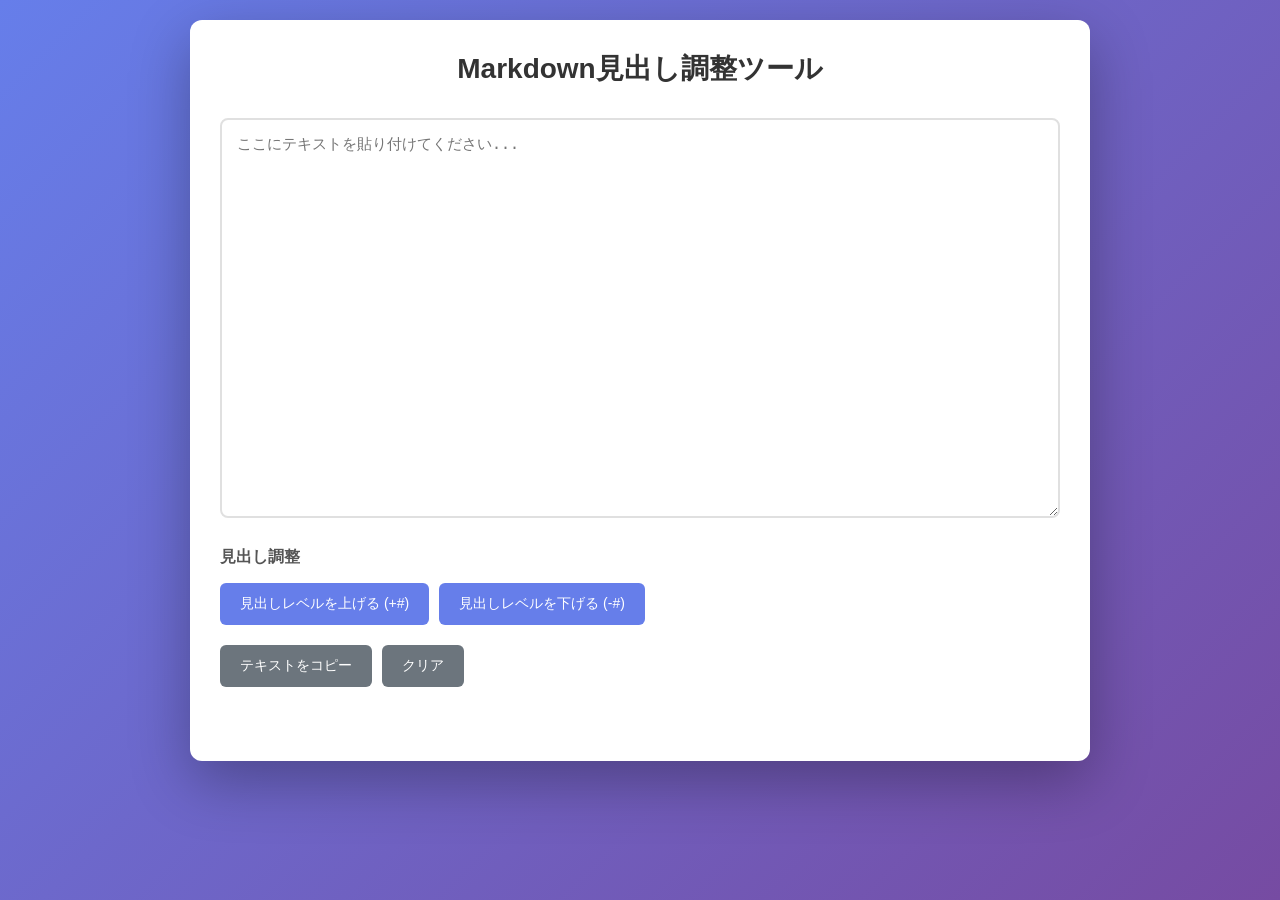
<file: index.html>
<!DOCTYPE html>
<html lang="ja">
<head>
    <meta charset="UTF-8">
    <meta name="viewport" content="width=device-width, initial-scale=1.0">
    <title>Markdown見出し調整ツール</title>
    <link rel="stylesheet" href="style.css">
</head>
<body>
    <div class="container">
        <h1>Markdown見出し調整ツール</h1>

        <div class="editor-section">
            <textarea id="textInput" placeholder="ここにテキストを貼り付けてください..."></textarea>
        </div>

        <div class="controls">
            <div class="control-group">
                <h3>見出し調整</h3>
                <button id="increaseHeading" class="btn">見出しレベルを上げる (+#)</button>
                <button id="decreaseHeading" class="btn">見出しレベルを下げる (-#)</button>
            </div>

            <div class="control-group">
                <button id="copyText" class="btn btn-secondary">テキストをコピー</button>
                <button id="clearText" class="btn btn-secondary">クリア</button>
            </div>
        </div>

        <div id="notification" class="notification"></div>
    </div>

    <script src="script.js"></script>
</body>
</html>
</file>
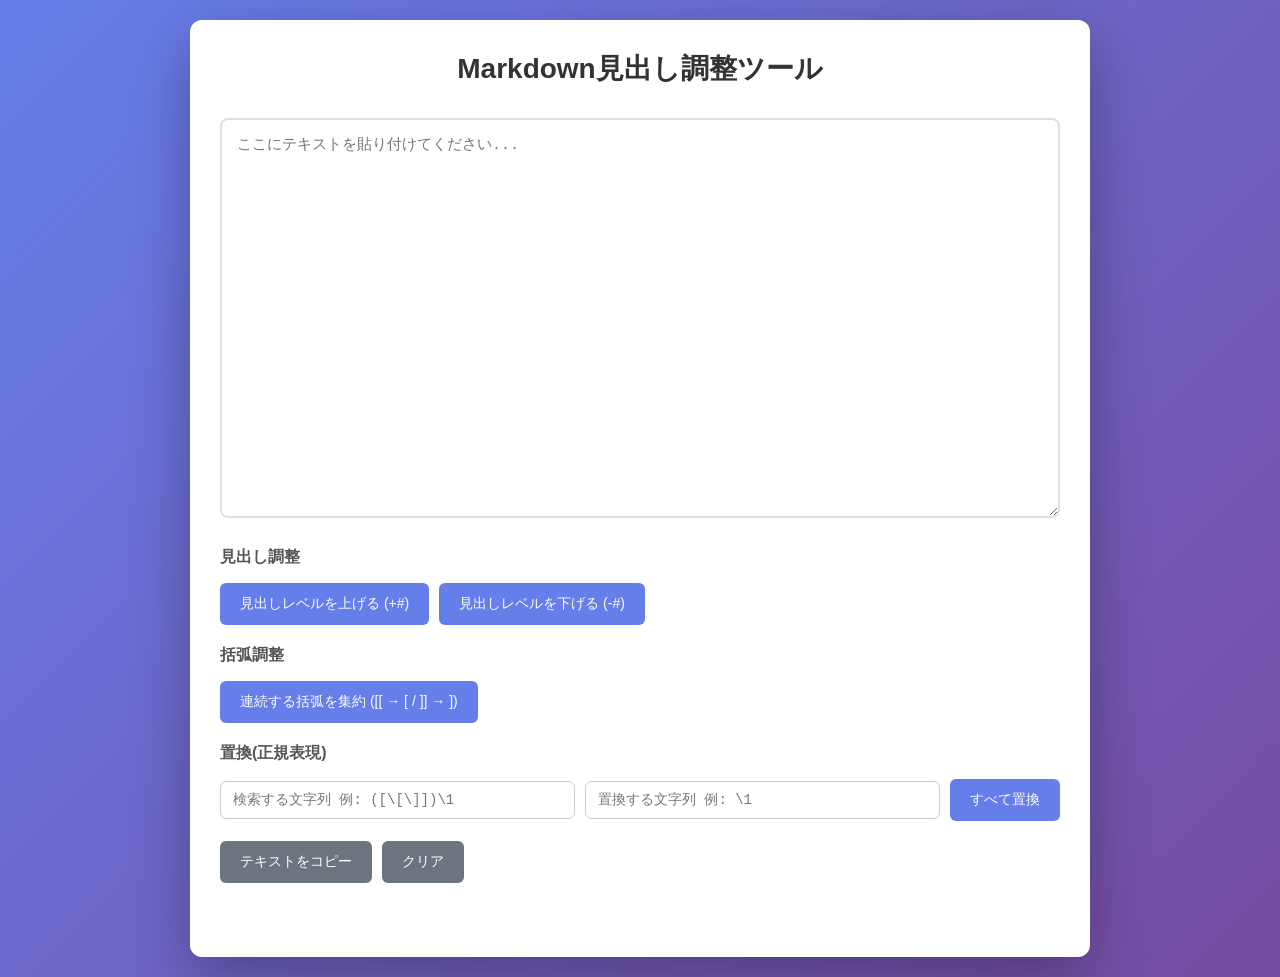
<file: public/app.html>
<!DOCTYPE html>
<html lang="ja">
<head>
    <meta charset="UTF-8">
    <meta name="viewport" content="width=device-width, initial-scale=1.0">
    <title>Markdown見出し調整ツール</title>
    <link rel="stylesheet" href="style.css">
</head>
<body>
    <div class="container">
        <h1>Markdown見出し調整ツール</h1>

        <div class="editor-section">
            <textarea id="textInput" placeholder="ここにテキストを貼り付けてください..."></textarea>
        </div>

        <div class="controls">
            <div class="control-group">
                <h3>見出し調整</h3>
                <button id="increaseHeading" class="btn">見出しレベルを上げる (+#)</button>
                <button id="decreaseHeading" class="btn">見出しレベルを下げる (-#)</button>
            </div>

            <div class="control-group">
                <h3>括弧調整</h3>
                <button id="collapseBrackets" class="btn">連続する括弧を集約 ([[ → [ / ]] → ])</button>
            </div>

            <div class="control-group">
                <h3>置換(正規表現)</h3>
                <input type="text" id="searchPattern" class="field" placeholder="検索する文字列 例: ([\[\]])\1" spellcheck="false">
                <input type="text" id="replaceWith" class="field" placeholder="置換する文字列 例: \1" spellcheck="false">
                <button id="replaceAll" class="btn">すべて置換</button>
            </div>

            <div class="control-group">
                <button id="copyText" class="btn btn-secondary">テキストをコピー</button>
                <button id="clearText" class="btn btn-secondary">クリア</button>
            </div>
        </div>

        <div id="notification" class="notification"></div>
    </div>

    <script src="script.js"></script>
<!-- Cloudflare Web Analytics --><script defer src='https://static.cloudflareinsights.com/beacon.min.js' data-cf-beacon='{"token": "4fee36648cce4afda445981a4fd6c8bb"}'></script><!-- End Cloudflare Web Analytics -->
</body>
</html>
</file>
<file: style.css>
* {
    margin: 0;
    padding: 0;
    box-sizing: border-box;
}

body {
    font-family: -apple-system, BlinkMacSystemFont, 'Segoe UI', 'Hiragino Sans', 'Hiragino Kaku Gothic ProN', Meiryo, sans-serif;
    background: linear-gradient(135deg, #667eea 0%, #764ba2 100%);
    min-height: 100vh;
    padding: 20px;
}

.container {
    max-width: 900px;
    margin: 0 auto;
    background: white;
    border-radius: 12px;
    padding: 30px;
    box-shadow: 0 20px 60px rgba(0, 0, 0, 0.3);
}

h1 {
    color: #333;
    margin-bottom: 30px;
    text-align: center;
    font-size: 28px;
}

.editor-section {
    margin-bottom: 25px;
}

#textInput {
    width: 100%;
    min-height: 400px;
    padding: 15px;
    border: 2px solid #e0e0e0;
    border-radius: 8px;
    font-size: 15px;
    font-family: 'Consolas', 'Monaco', monospace;
    resize: vertical;
    transition: border-color 0.3s;
}

#textInput:focus {
    outline: none;
    border-color: #667eea;
}

.controls {
    display: flex;
    flex-direction: column;
    gap: 20px;
}

.control-group {
    display: flex;
    flex-wrap: wrap;
    gap: 10px;
    align-items: center;
}

.control-group h3 {
    width: 100%;
    font-size: 16px;
    color: #555;
    margin-bottom: 5px;
}

.btn {
    padding: 12px 20px;
    border: none;
    border-radius: 6px;
    font-size: 14px;
    font-weight: 500;
    cursor: pointer;
    transition: all 0.3s;
    background: #667eea;
    color: white;
}

.btn:hover {
    transform: translateY(-2px);
    box-shadow: 0 4px 12px rgba(102, 126, 234, 0.4);
}

.btn:active {
    transform: translateY(0);
}

.btn-secondary {
    background: #6c757d;
}

.btn-secondary:hover {
    box-shadow: 0 4px 12px rgba(108, 117, 125, 0.4);
}

.notification {
    margin-top: 20px;
    padding: 12px;
    border-radius: 6px;
    text-align: center;
    font-weight: 500;
    opacity: 0;
    transition: opacity 0.3s;
}

.notification.show {
    opacity: 1;
}

.notification.success {
    background: #d4edda;
    color: #155724;
    border: 1px solid #c3e6cb;
}

.notification.error {
    background: #f8d7da;
    color: #721c24;
    border: 1px solid #f5c6cb;
}

@media (max-width: 600px) {
    body {
        padding: 10px;
    }

    .container {
        padding: 20px;
    }

    h1 {
        font-size: 22px;
    }

    #textInput {
        min-height: 300px;
        font-size: 14px;
    }

    .btn {
        padding: 10px 16px;
        font-size: 13px;
    }
}
</file>
<file: public/style.css>
* {
    margin: 0;
    padding: 0;
    box-sizing: border-box;
}

body {
    font-family: -apple-system, BlinkMacSystemFont, 'Segoe UI', 'Hiragino Sans', 'Hiragino Kaku Gothic ProN', Meiryo, sans-serif;
    background: linear-gradient(135deg, #667eea 0%, #764ba2 100%);
    min-height: 100vh;
    padding: 20px;
}

.container {
    max-width: 900px;
    margin: 0 auto;
    background: white;
    border-radius: 12px;
    padding: 30px;
    box-shadow: 0 20px 60px rgba(0, 0, 0, 0.3);
}

h1 {
    color: #333;
    margin-bottom: 30px;
    text-align: center;
    font-size: 28px;
}

.editor-section {
    margin-bottom: 25px;
}

#textInput {
    width: 100%;
    min-height: 400px;
    padding: 15px;
    border: 2px solid #e0e0e0;
    border-radius: 8px;
    font-size: 15px;
    font-family: 'Consolas', 'Monaco', monospace;
    resize: vertical;
    transition: border-color 0.3s;
}

#textInput:focus {
    outline: none;
    border-color: #667eea;
}

.controls {
    display: flex;
    flex-direction: column;
    gap: 20px;
}

.control-group {
    display: flex;
    flex-wrap: wrap;
    gap: 10px;
    align-items: center;
}

.control-group h3 {
    width: 100%;
    font-size: 16px;
    color: #555;
    margin-bottom: 5px;
}

.field {
    flex: 1 1 200px;
    padding: 10px 12px;
    border: 1px solid #ccc;
    border-radius: 6px;
    font-family: monospace;
    font-size: 14px;
}

.btn {
    padding: 12px 20px;
    border: none;
    border-radius: 6px;
    font-size: 14px;
    font-weight: 500;
    cursor: pointer;
    transition: all 0.3s;
    background: #667eea;
    color: white;
}

.btn:hover {
    transform: translateY(-2px);
    box-shadow: 0 4px 12px rgba(102, 126, 234, 0.4);
}

.btn:active {
    transform: translateY(0);
}

.btn-secondary {
    background: #6c757d;
}

.btn-secondary:hover {
    box-shadow: 0 4px 12px rgba(108, 117, 125, 0.4);
}

.notification {
    margin-top: 20px;
    padding: 12px;
    border-radius: 6px;
    text-align: center;
    font-weight: 500;
    opacity: 0;
    transition: opacity 0.3s;
}

.notification.show {
    opacity: 1;
}

.notification.success {
    background: #d4edda;
    color: #155724;
    border: 1px solid #c3e6cb;
}

.notification.error {
    background: #f8d7da;
    color: #721c24;
    border: 1px solid #f5c6cb;
}

@media (max-width: 600px) {
    body {
        padding: 10px;
    }

    .container {
        padding: 20px;
    }

    h1 {
        font-size: 22px;
    }

    #textInput {
        min-height: 300px;
        font-size: 14px;
    }

    .btn {
        padding: 10px 16px;
        font-size: 13px;
    }
}
</file>
